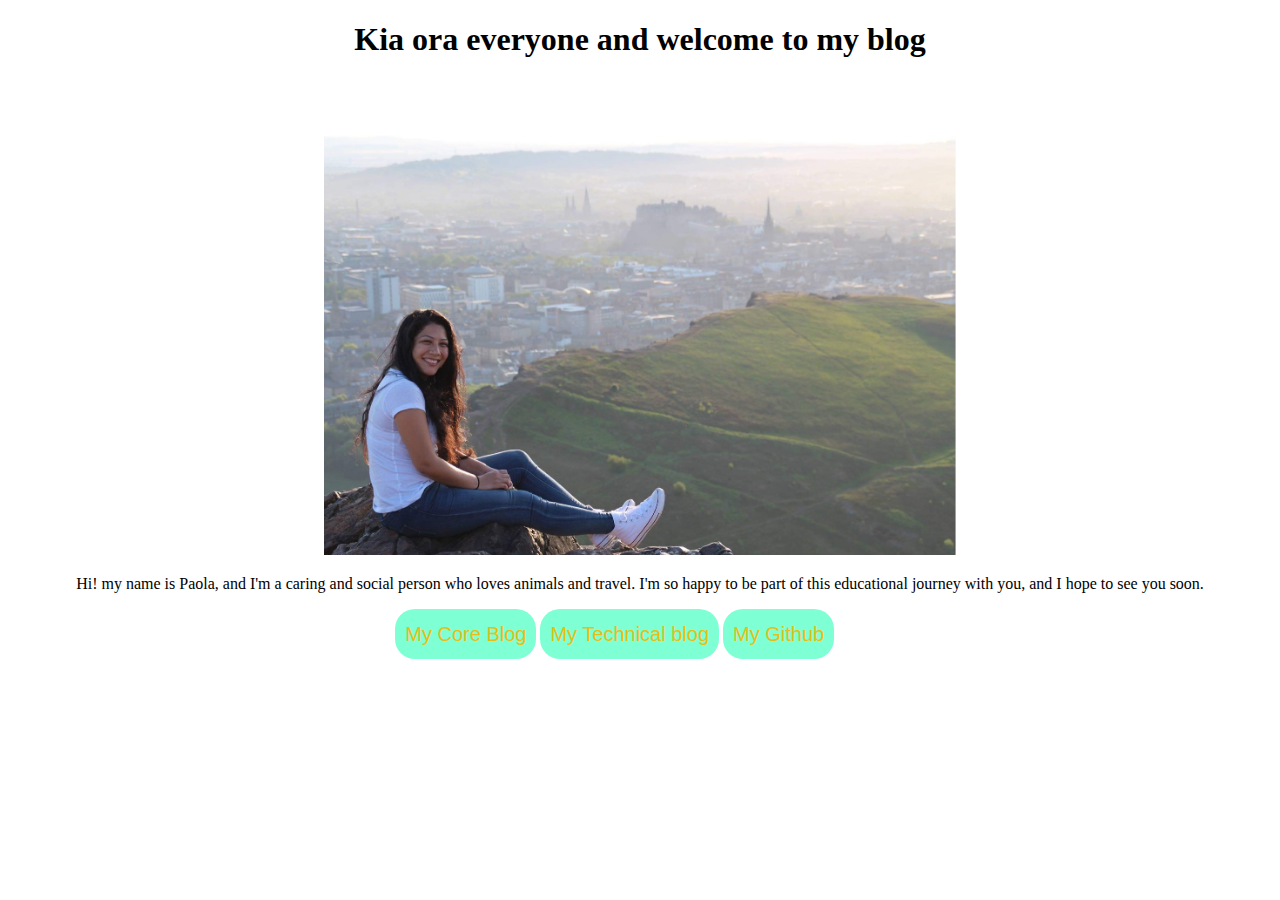
<file: index.html>
<!DOCTYPE html>
<html lang="en">
  <head>
    <meta charset="UTF-8">
    <meta hhtp-equiv="X-UA-compatible" content="IE=edge">
    <meta name="viewport" content="width=device-width, initial-scale=1.0">
    <link href="styles/main.css" rel="stylesheet" type="text/css">
    <title>Paola Santos Z</title>
    </head>

    <body>
      <div class="wrap-texto">
        <h1>Kia ora everyone and welcome to my blog</h1>
        <div class="wrap">
        <img src="Whitagram2-Image.JPG" alt="paola in scotland" width="50%">
      </div>
      <div>
         <p>Hi! my name is Paola, and I'm a caring and social person who loves animals and travel. I'm so happy to be part of this educational journey with you, and I hope to see you soon. </p>
      </div>
      <nav class="home">
        <ul>
          <li><a href="./blog/core-blog.html">My Core Blog</a></li>
          <li><a href="./blog/technical-blog.html">My Technical blog</a></li>
          <li><a href="https://github.com/pola82">My Github</a></li>
        </ul>
      </nav>
  </body>
</html>
</file>
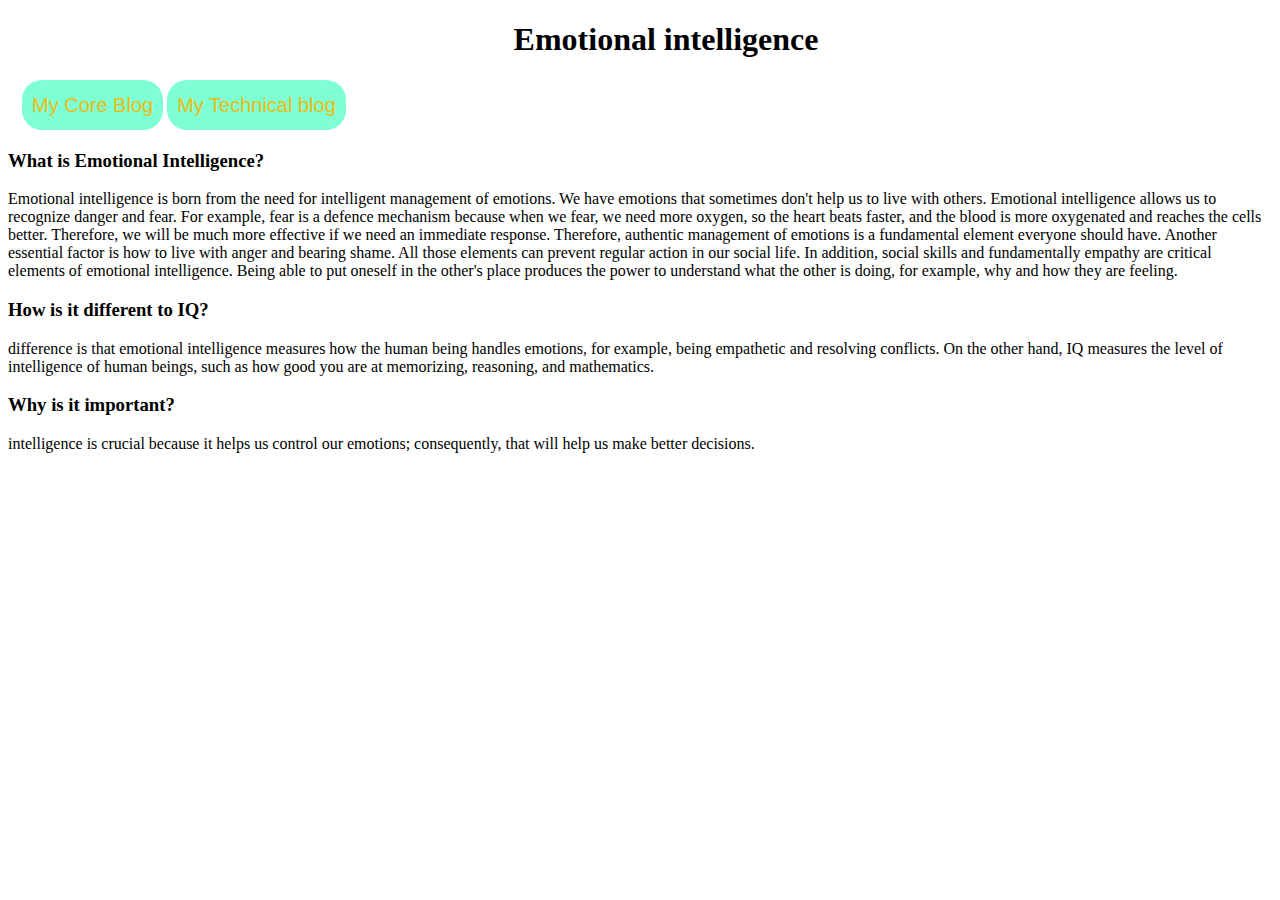
<file: blog/emotinal-intelligence.html>
<!DOCTYPE html>
<html lang="en">
    <head>
        <meta charset="UTF-8">
        <meta hhtp-equiv="X-UA-compatible" content="IE=edge">
        <meta name="viewport" content="width=device-width, initial-scale=1.0">
        <link href="../styles/main.css" rel="stylesheet" type="text/css">
        <title>Emotional intelligence</title>
    </head>
    <body>
      <h1 id="emotion">Emotional intelligence</h1>
      <nav class="lin">
        <ul>
          <li><a href="core-blog.html">My Core Blog</a></li>
          <li><a href="technical-blog.html">My Technical blog</a></li>
        </ul>
      </nav>
      <h3>What is Emotional Intelligence?</h3>
       <p>Emotional intelligence is born from the need for intelligent management of emotions.
       We have emotions that sometimes don't help us to live with others. Emotional intelligence
       allows us to recognize danger and fear. For example, fear is a defence mechanism because
       when we fear, we need more oxygen, so the heart beats faster, and the blood is more
       oxygenated and reaches the cells better. Therefore, we will be much more effective if we
       need an immediate response. Therefore, authentic management of emotions is a
       fundamental element everyone should have. Another essential factor is how to live with
       anger and bearing shame. All those elements can prevent regular action in our social life. In
       addition, social skills and fundamentally empathy are critical elements of emotional
       intelligence. Being able to put oneself in the other's place produces the power to
       understand what the other is doing, for example, why and how they are feeling.</p>
      <h3>How is it different to IQ?</h3>
       <p>difference is that emotional intelligence measures how the human being handles
       emotions, for example, being empathetic and resolving conflicts. On the other hand, IQ
       measures the level of intelligence of human beings, such as how good you are at
       memorizing, reasoning, and mathematics.</p>
      <h3>Why is it important?</h3>
       <p>intelligence is crucial because it helps us control our emotions; consequently,
       that will help us make better decisions.</p>
         
    </body>
</html>
</file>
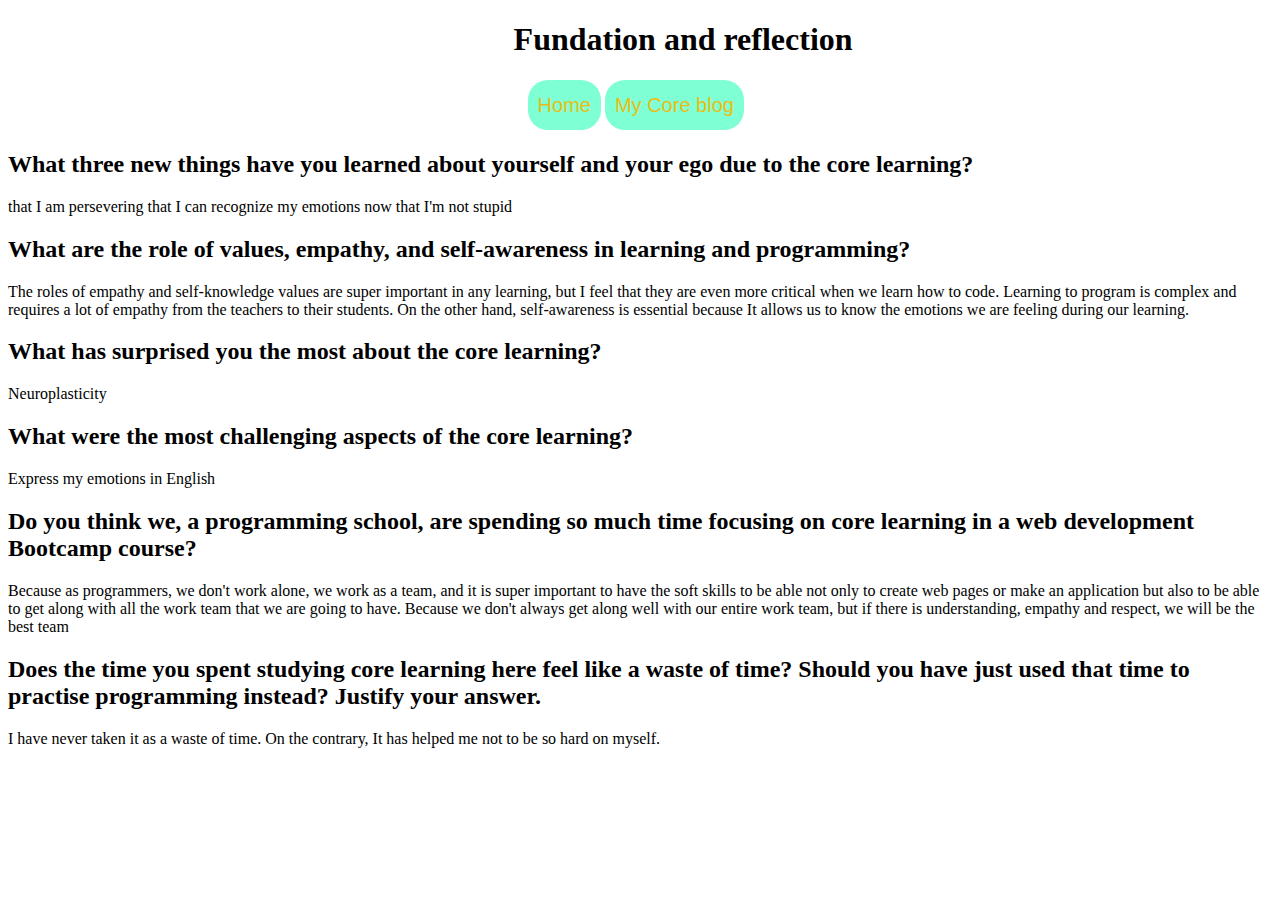
<file: blog/foundations-reflection.html>
<!DOCTYPE html>
<html lang="en">
    <head>
        <meta charset="UTF-8">
        <meta hhtp-equiv="X-UA-compatible" content="IE=edge">
        <meta name="viewport" content="width=device-width, initial-scale=1.0">
        <link href="../styles/main.css" rel="stylesheet" type="text/css">
        <title>HTML Template</title>
    </head>
    <body>
      <h1 id="plan">Fundation and reflection</h1>
      <nav class="value">
        <ul>
          <li><a href="../index.html">Home</a></li>
          <li><a href="core-blog.html">My Core blog</a></li>
        </ul>
      </nav>
      <h2>What three new things have you learned about yourself and your ego due to the core learning?</h2>
          that I am persevering
          that I can recognize my emotions now
          that I'm not stupid

      <h2>What are the role of values, empathy, and self-awareness in learning and programming?</h2>
          The roles of empathy and self-knowledge values are super important in any learning, but I feel that
          they are even more critical when we learn how to code. Learning to program is complex and requires
          a lot of empathy from the teachers to their students. On the other hand, self-awareness is essential
          because It allows us to know the emotions we are feeling during our learning. 

      <h2>What has surprised you the most about the core learning?</h2>
          Neuroplasticity

      <h2>What were the most challenging aspects of the core learning?</h2>
          Express my emotions in English

      <h2>Do you think we, a programming school, are spending so much time focusing on core learning in a web 
          development Bootcamp course?</h2>
          Because as programmers, we don't work alone, we work as a team, and it is super important to have 
          the soft skills to be able not only to create web pages or make an application but also to be able to 
          get along with all the work team that we are going to have. Because we don't always get along well with
          our entire work team, but if there is understanding, empathy and respect, we will be the best team

      <h2>Does the time you spent studying core learning here feel like a waste of time? Should you have just 
          used that time to practise programming instead? Justify your answer.</h2>    
          I have never taken it as a waste of time. On the contrary, It has helped me not to be so hard on myself.
    </body>
</html>
</file>
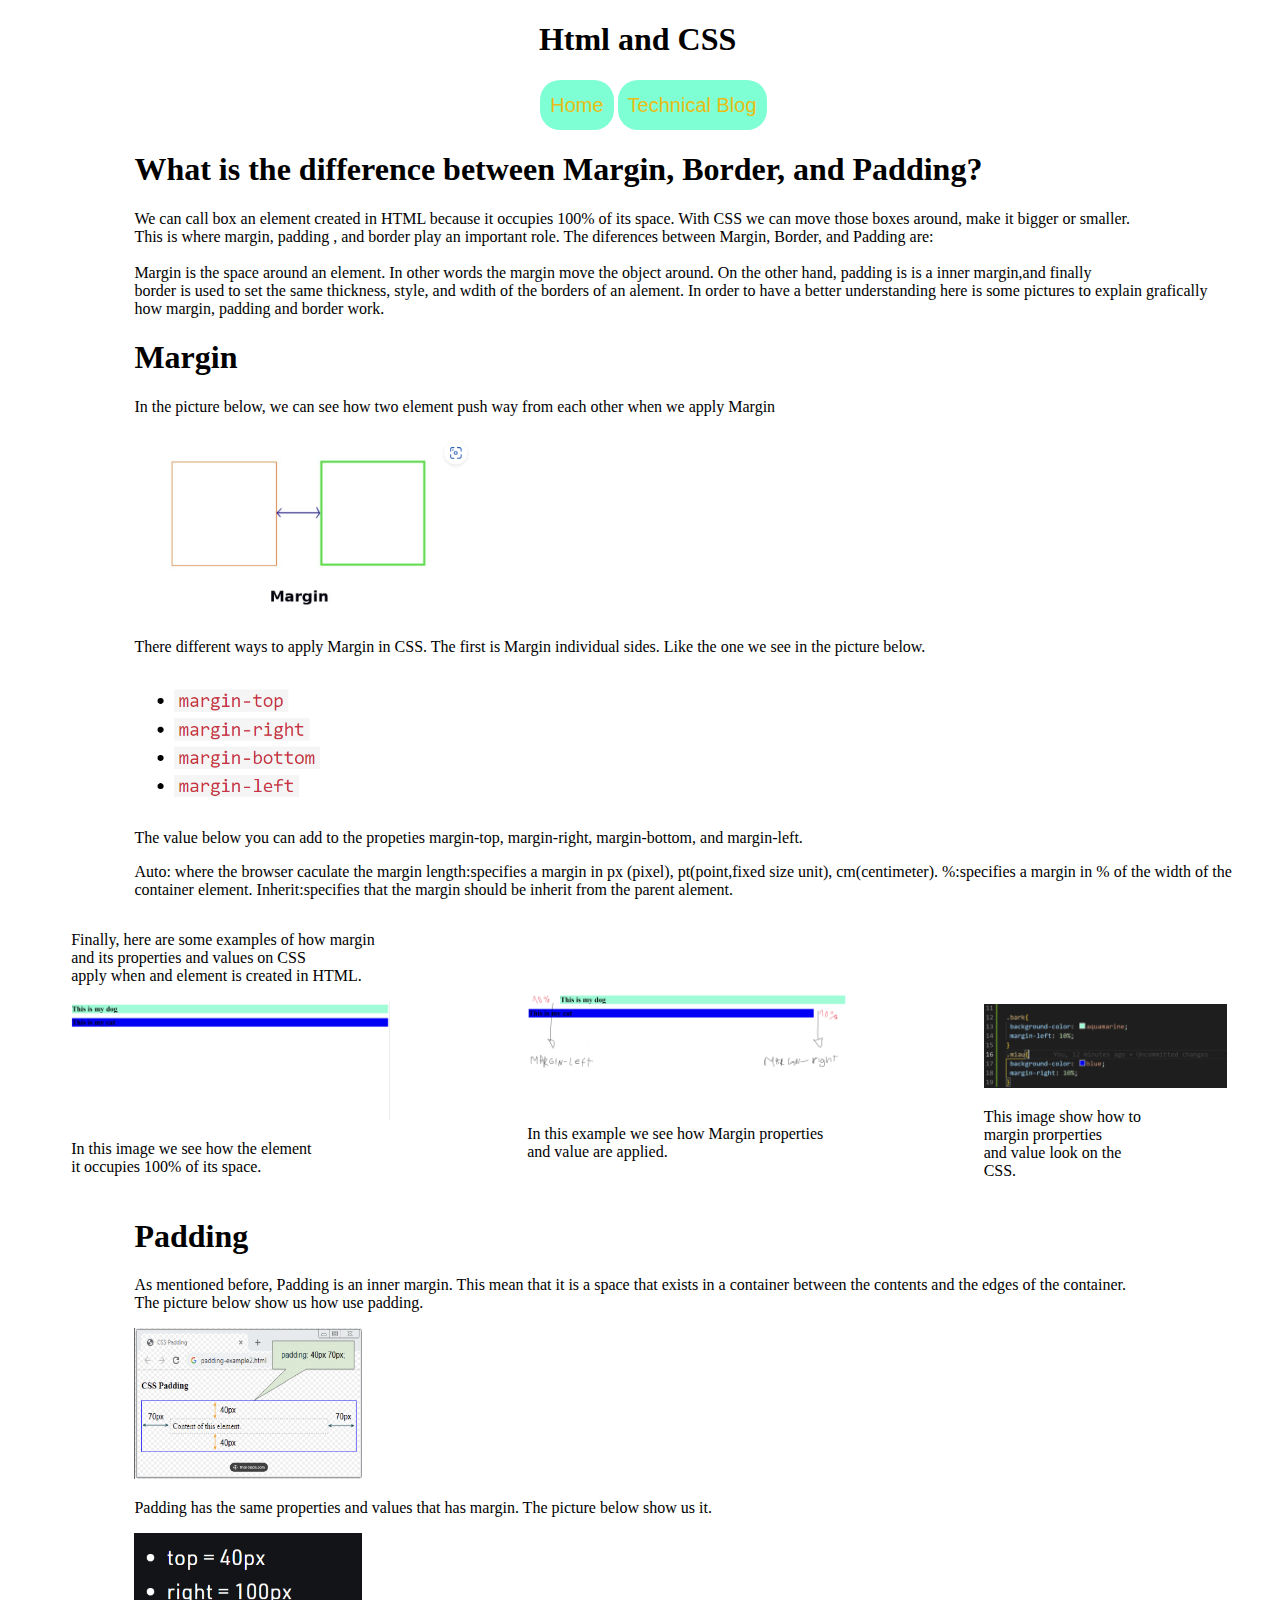
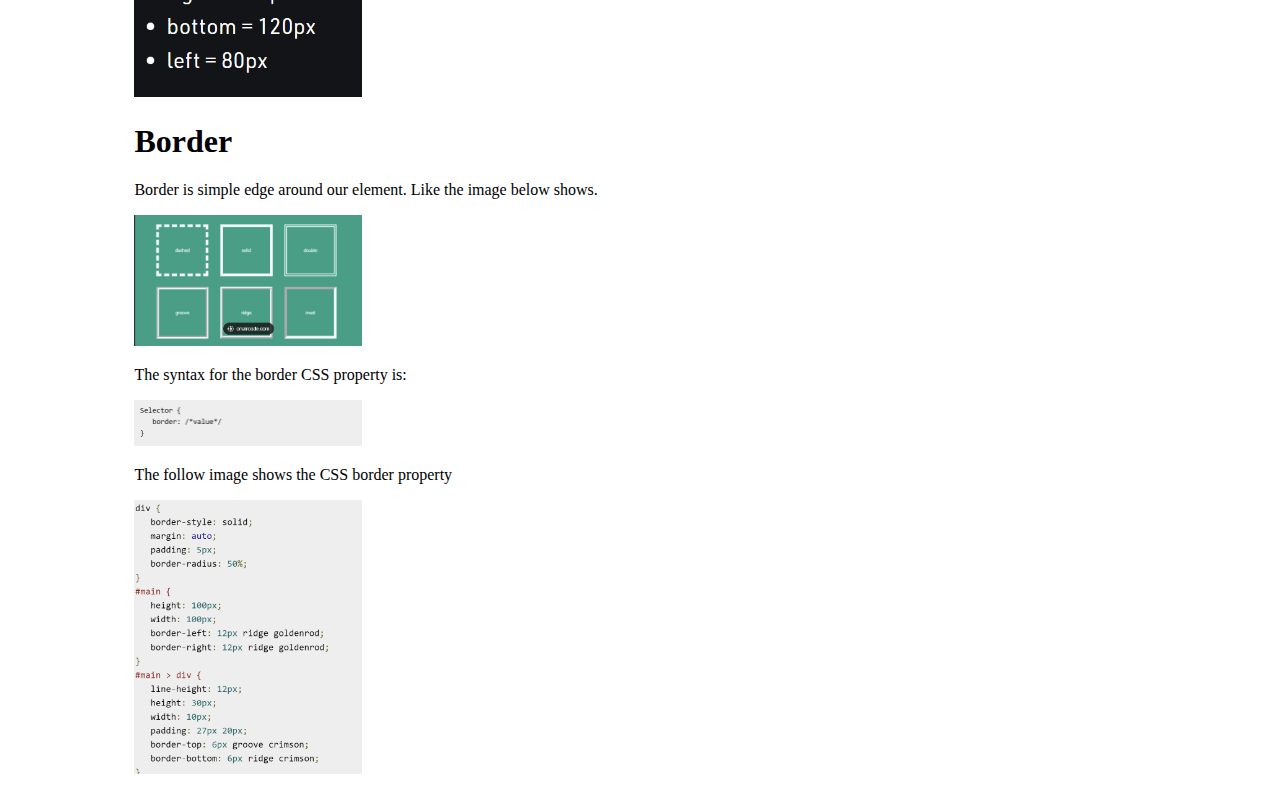
<file: blog/html-css.html>
<!DOCTYPE html>
<html>
  <head>
    <title>html-css</title>
    <meta charset="UTF-8">
    <meta hhtp-equiv="X-UA-compatible" content="IE=edge">
    <meta name="viewport" content="width=device-width, initial-scale=1.0">
    <link href="../styles/main.css" rel="stylesheet" type="text/css">
  </head>

  
  <body>
    <h1 id="html">Html and CSS</h1>
    <nav class="links">
      <ul>
        <li><a href="../index.html">Home</a></li>
        <li><a href="technical-blog.html">Technical Blog</a></li>
      </ul>
    </nav>
     <div class="content">
      <h1>What is the difference between Margin, Border, and Padding?</h1>
      <p>We can call box an element created in HTML because it occupies 100% of its space. With CSS we can move those boxes around, make it bigger or smaller. <br>
       This is where margin, padding , and border play an important role.
       The diferences between Margin, Border, and Padding are: <br><br>
       Margin is the space around an element. In other words the margin move the object around. On the other hand, padding is is a inner margin,and finally<br>
       border is used to set the same thickness, style, and wdith of the borders of an alement.
       In order to have a better understanding here is some pictures to explain grafically <br>
       how margin, padding and border work.</p>
     </div>
     <div class="margarita">
        <h1>Margin</h1>
        <p>In the picture below, we can see how two element push way from each other when we apply Margin</p>
         <img src="../image/Margin.png" alt="margin example" width="30%">
        <p>There different ways to apply Margin in CSS. The first is Margin individual sides. Like the one we see in the picture below.</p>
        <img src="../image/marginIndividualSides.png" alt="margin individual sides example" width="20%">
        <p> The value below you can add to the propeties margin-top, margin-right, margin-bottom, and margin-left.
         <lo>
          <li>Auto: where the browser caculate the margin</li>
          <li>length:specifies a margin in px (pixel), pt(point,fixed size unit), cm(centimeter).</li>
          <li>%:specifies a margin in % of the width of the container element.</li>
          <li>Inherit:specifies that the margin should be inherit from the parent alement.</li>
         </lo>
       </p>
     </div>
     <div id="examplebox">
          <div id="box1">
            <p>Finally, here are some examples of how margin<br> and its properties and values on CSS <br>apply when and element is created in HTML.</p>
             <img src="../image/example-of-box.png" alt="Box example" width="70%">
            <p>In this image we see how the element<br> it occupies 100% of its space. </p>
          </div>
          <div id="box2">
             <img src="../image/example-of-margin1.png" alt="Example of how margin properties and value are applied " width="70%">
             <p>In this example we see how Margin properties<br> and value are applied.</p>
          </div>
          <div id="box3">
             <img src="../image/codigo-example-margin.png" alt="Example of writing margin in css" width="150%">   
             <p>This image show how to margin prorperties<br> and value look on the CSS. </p>
          </div>
     </div>
     <div class="container">
          <div class="padding">
             <h1>Padding</h1>
              <p>As mentioned before, Padding is an inner margin. This mean that it is a space that exists in a container between the contents and the edges of the container.
              <br> The picture below show us how use padding. 
             </p>
             <img src="../image/padding-example.png" alt="Example of how padding work" width="20%"> 
          </div>
          <div class="padding1">
             <p>Padding has the same properties and values that has margin. The picture below show us it.</p>
             <img src="../image/paddingpv.png" alt="Padding properties and values" width="20%"> 
          </div>
          <div class="border">
             <h1>Border</h1>
             <p>Border is simple edge around our element. Like the image below shows.</p>
             <img src="../image/example-of-border.png" alt="Example of border" width="20%">
          </div>
          <div class="border1">
             <p>The syntax for the border CSS property is:</p> 
             <img src="../image/syntax-of-border.png" alt="Exmaple of the syntax of border in css" width="20%">
          </div>
          <div class="border2">
             <p>The follow image shows the CSS border property</p>
             <img src="../image/border-properties.png" alt="Example of border properties" width="20%">
          </div>
     </div>
  </body>
</html>
</file>
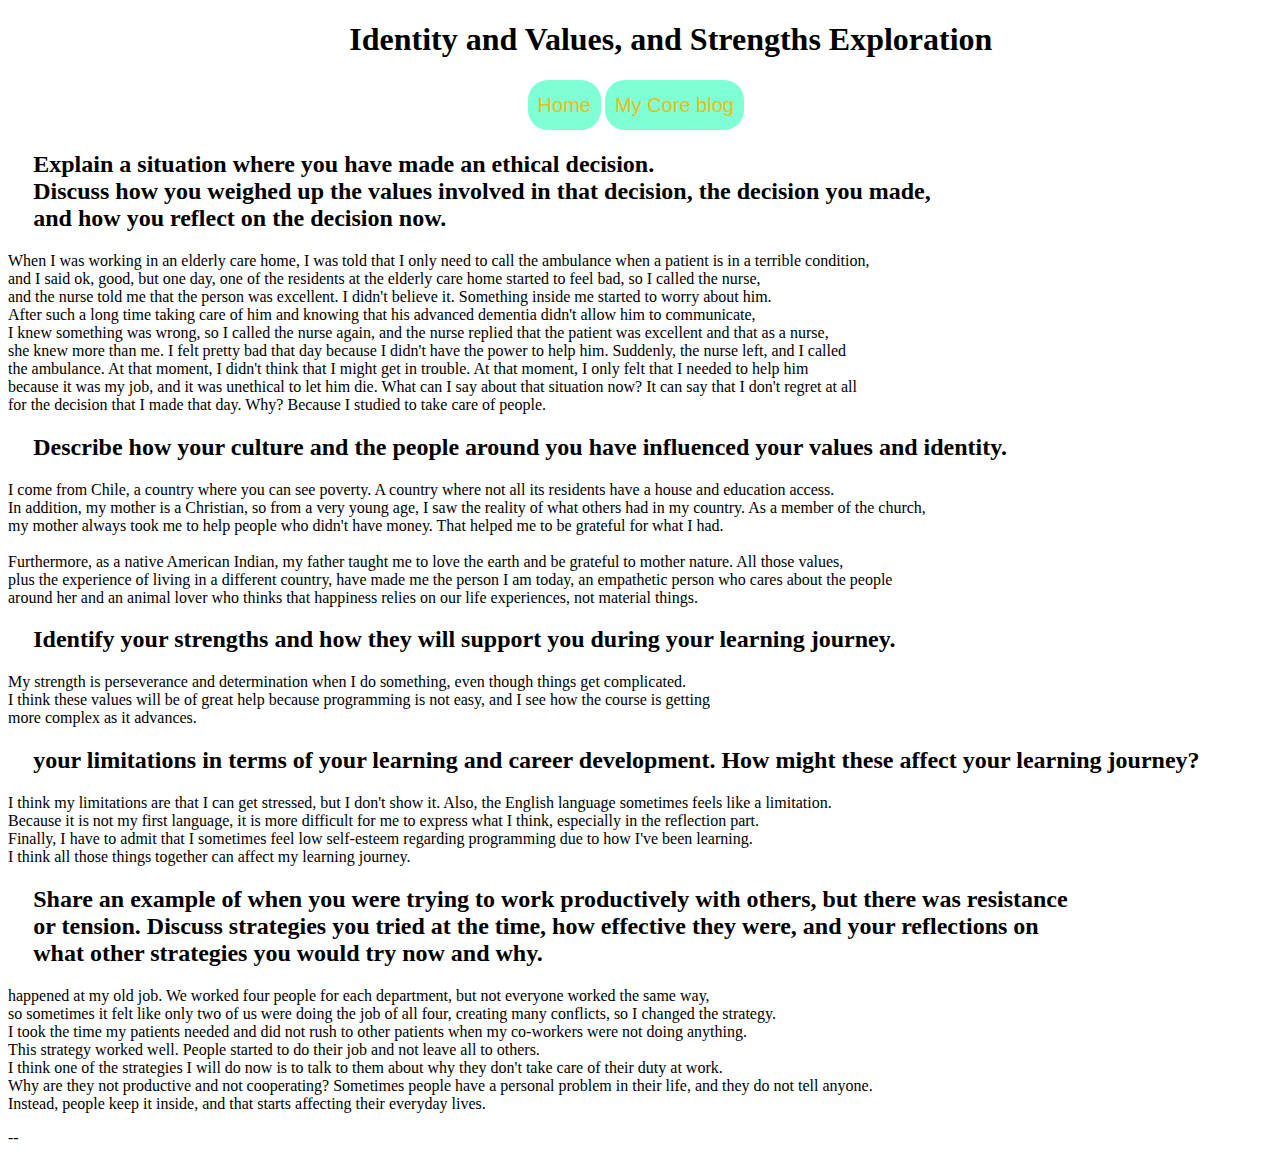
<file: blog/identity-values.html>
<!DOCTYPE html>
<html lang="en">
    <head>
        <meta charset="UTF-8">
        <meta name="viewport" content="width=device-width, initial-scale=1.0">
        <link href="../styles/main.css" rel="stylesheet" type="text/css">
        <title>HTML Template</title>
    </head>
    <body> 
       <h1 id="diego">Identity and Values, and Strengths Exploration</h1>
       <nav class="value">
        <ul>
          <li><a href="../index.html">Home</a></li>
          <li><a href="core-blog.html">My Core blog</a></li>
        </ul>
      </nav>
       <h2 id="bandi">Explain a situation where you have made an ethical decision.<br>
        Discuss how you weighed up the values involved in that decision,
        the decision you made,<br> and how you reflect on the decision now.</h2>


       <p>When I was working in an elderly care home, I was told that I only need to call the ambulance when a patient is in a terrible condition,<br>
          and I said ok, good, but one day, one of the residents at the elderly care home started to feel bad, so I called the nurse,<br>
          and the nurse told me that the person was excellent. I didn't believe it. Something inside me started to worry about him.<br>
          After such a long time taking care of him and knowing that his advanced dementia didn't allow him to communicate,<br>
          I knew something was wrong, so I called the nurse again, and the nurse replied that the patient was excellent and that as a nurse,<br>
          she knew more than me. I felt pretty bad that day because I didn't have the power to help him. Suddenly, the nurse left, and I called<br>
          the ambulance. At that moment, I didn't think that I might get in trouble. At that moment, I only felt that I needed to help him<br>
          because it was my job, and it was unethical to let him die. What can I say about that situation now? It can say that I don't regret at all<br>
          for the decision that I made that day. Why? Because I studied to take care of people.</p>
 
 
 
      <h2 id="qaali">Describe how your culture and the people around you have influenced your values and identity.</h2>

       <p> I come from Chile, a country where you can see poverty. A country where not all its residents have a house and education access. <br>
           In addition, my mother is a Christian, so from a very young age, I saw the reality of what others had in my country. As a member of the church,<br>
           my mother always took me to help people who didn't have money. That helped me to be grateful for what I had.<br><br>
 
          Furthermore, as a native American Indian, my father taught me to love the earth and be grateful to mother nature. All those values,<br>
           plus the experience of living in a different country, have made me the person I am today, an empathetic person who cares about the people <br>
           around her and an animal lover who thinks that happiness relies on our life experiences, not material things.</p>
 
 
 
      <h2 id="luke">Identify your strengths and how they will support you during your learning journey.</h2>

        <p>My strength is perseverance and determination when I do something, even though things get complicated. <br>
      I think these values will be of great help because programming is not easy, and I see how the course is getting<br>
       more complex as it advances.</p>
 
      <h2 id="tom">your limitations in terms of your learning and career development. How might these affect your learning journey?</h2>

        <p>I think my limitations are that I can get stressed, but I don't show it. Also, the English language sometimes feels like a limitation.<br>
           Because it is not my first language, it is more difficult for me to express what I think, especially in the reflection part.<br>
           Finally, I have to admit that I sometimes feel low self-esteem regarding programming due to how I've been learning.<br>
           I think all those things together can affect my learning journey.</p>
 
 
 
      <h2 id="sara">Share an example of when you were trying to work productively with others, but there was resistance <br>or tension.
          Discuss strategies you tried at the time, how effective they were, and your reflections on <br>what other strategies
          you would try now and why.</h2>
 
 
        <p> happened at my old job. We worked four people for each department, but not everyone worked the same way,<br> 
          so sometimes it felt like only two of us were doing the job of all four, creating many conflicts, so I changed the strategy. <br>
         I took the time my patients needed and did not rush to other patients when my co-workers were not doing anything.<br>
         This strategy worked well. People started to do their job and not leave all to others. <br>
         I think one of the strategies I will do now is to talk to them about why they don't take care of their duty at work.<br>
         Why are they not productive and not cooperating? Sometimes people have a personal problem in their life, and they do not tell anyone.<br>
         Instead, people keep it inside, and that starts affecting their everyday lives.</p>
 
 
 -- 
    </body>
</html>
</file>
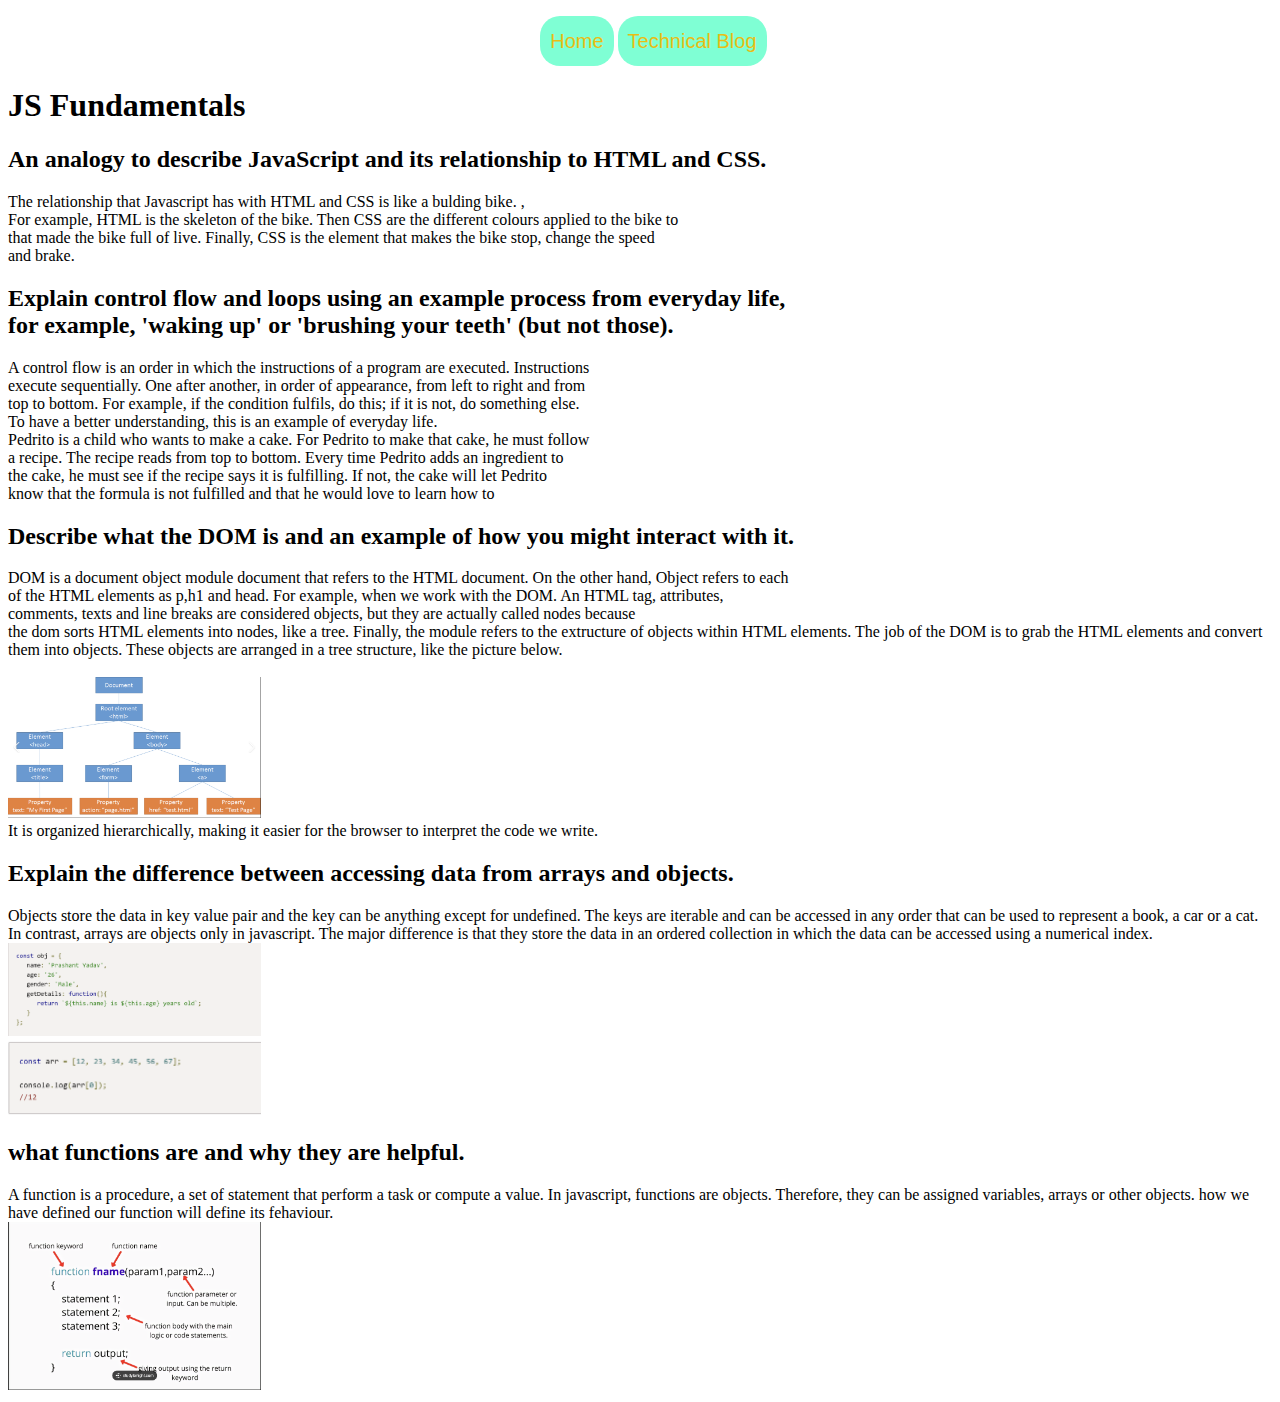
<file: blog/javascript-dom.html>
<!DOCTYPE html>
<html lang="en">
    <head>
        <meta charset="UTF-8">
        <meta name="viewport" content="width=device-width, initial-scale=1.0">
        <link href="../styles/main.css" rel="stylesheet" type="text/css">
        <title>HTML Template</title>
    </head>
    <body>
      <nav class="links">
        <ul>
          <li><a href="../index.html">Home</a></li>
          <li><a href="technical-blog.html">Technical Blog</a></li>
        </ul>
      </nav>
      <h1 id="fundamental">JS Fundamentals</h1> 
      <h2>An analogy to describe JavaScript and its relationship to HTML and CSS.</h2>
         The relationship that Javascript has with HTML and CSS is like a bulding bike. ,<br>
         For example, HTML is the skeleton of the bike. Then CSS are the different colours applied to the bike to<br>
         that made the bike full of live. Finally, CSS is the element that makes the bike stop, change the speed<br>
         and brake.
      <h2>Explain control flow and loops using an example process from everyday life, <br>
          for example, 'waking up' or 'brushing your teeth' (but not those).</h2>
          A control flow is an order in which the instructions of a program are executed. Instructions<br> 
          execute sequentially. One after another, in order of appearance, from left to right and from <br>
          top to bottom. For example, if the condition fulfils, do this; if it is not, do something else.<br>
          To have a better understanding, this is an example of everyday life.<br>
          Pedrito is a child who wants to make a cake. For Pedrito to make that cake, he must follow<br>
          a recipe. The recipe reads from top to bottom. Every time Pedrito adds an ingredient to<br>
           the cake, he must see if the recipe says it is fulfilling. If not, the cake will let Pedrito<br>
            know that the formula is not fulfilled and that he would love to learn how to
      <h2>Describe what the DOM is and an example of how you might interact with it.</h2>

          DOM is a document object module document that refers to the HTML document. On the other hand, Object refers to each<br>
          of the HTML elements as p,h1 and head. For example, when we work with the DOM. An HTML tag, attributes,<br>
          comments, texts and line breaks are considered objects, but they are actually called nodes because<br>
          the dom sorts HTML elements into nodes, like a tree. Finally, the module refers to the extructure of objects within HTML elements.
         The job of the DOM is to grab the HTML elements and convert them into objects. These objects are arranged 
         in a tree structure, like the picture below.<br><br>
      <div class="dom">
         <img src="../image/maria.png" alt="Dom" width="20%"> 
      </div>
         It is organized hierarchically, making it easier for the browser to interpret the code we write.
      <h2>Explain the difference between accessing data from arrays and objects.</h2>
          Objects store the data in key value pair and the key can be anything except for undefined. The keys are iterable and can be accessed in any order that can be used to represent a book, a car or a cat.  In contrast, arrays are objects only in javascript. The major difference is that they store the data in an ordered collection in which the data can be accessed using a numerical index.
          <div class="dom">
            <img src="../image/objectsExamplepng.png" alt="Object" width="20%"> 
         </div>
         <div class="dom">
          <img src="../image/array example.png" alt="array" width="20%"> 
       </div>
      <h2>what functions are and why they are helpful.</h2>
          A function is a procedure, a set of statement that perform a task or compute a value. In javascript, functions are objects. Therefore, they can be assigned variables, arrays or other objects.
          how we have defined our function will define its fehaviour.
          <div class="dom">
            <img src="../image/functionExample.png" alt="Dom" width="20%"> 
         </div>
    </body>
</html>
</file>
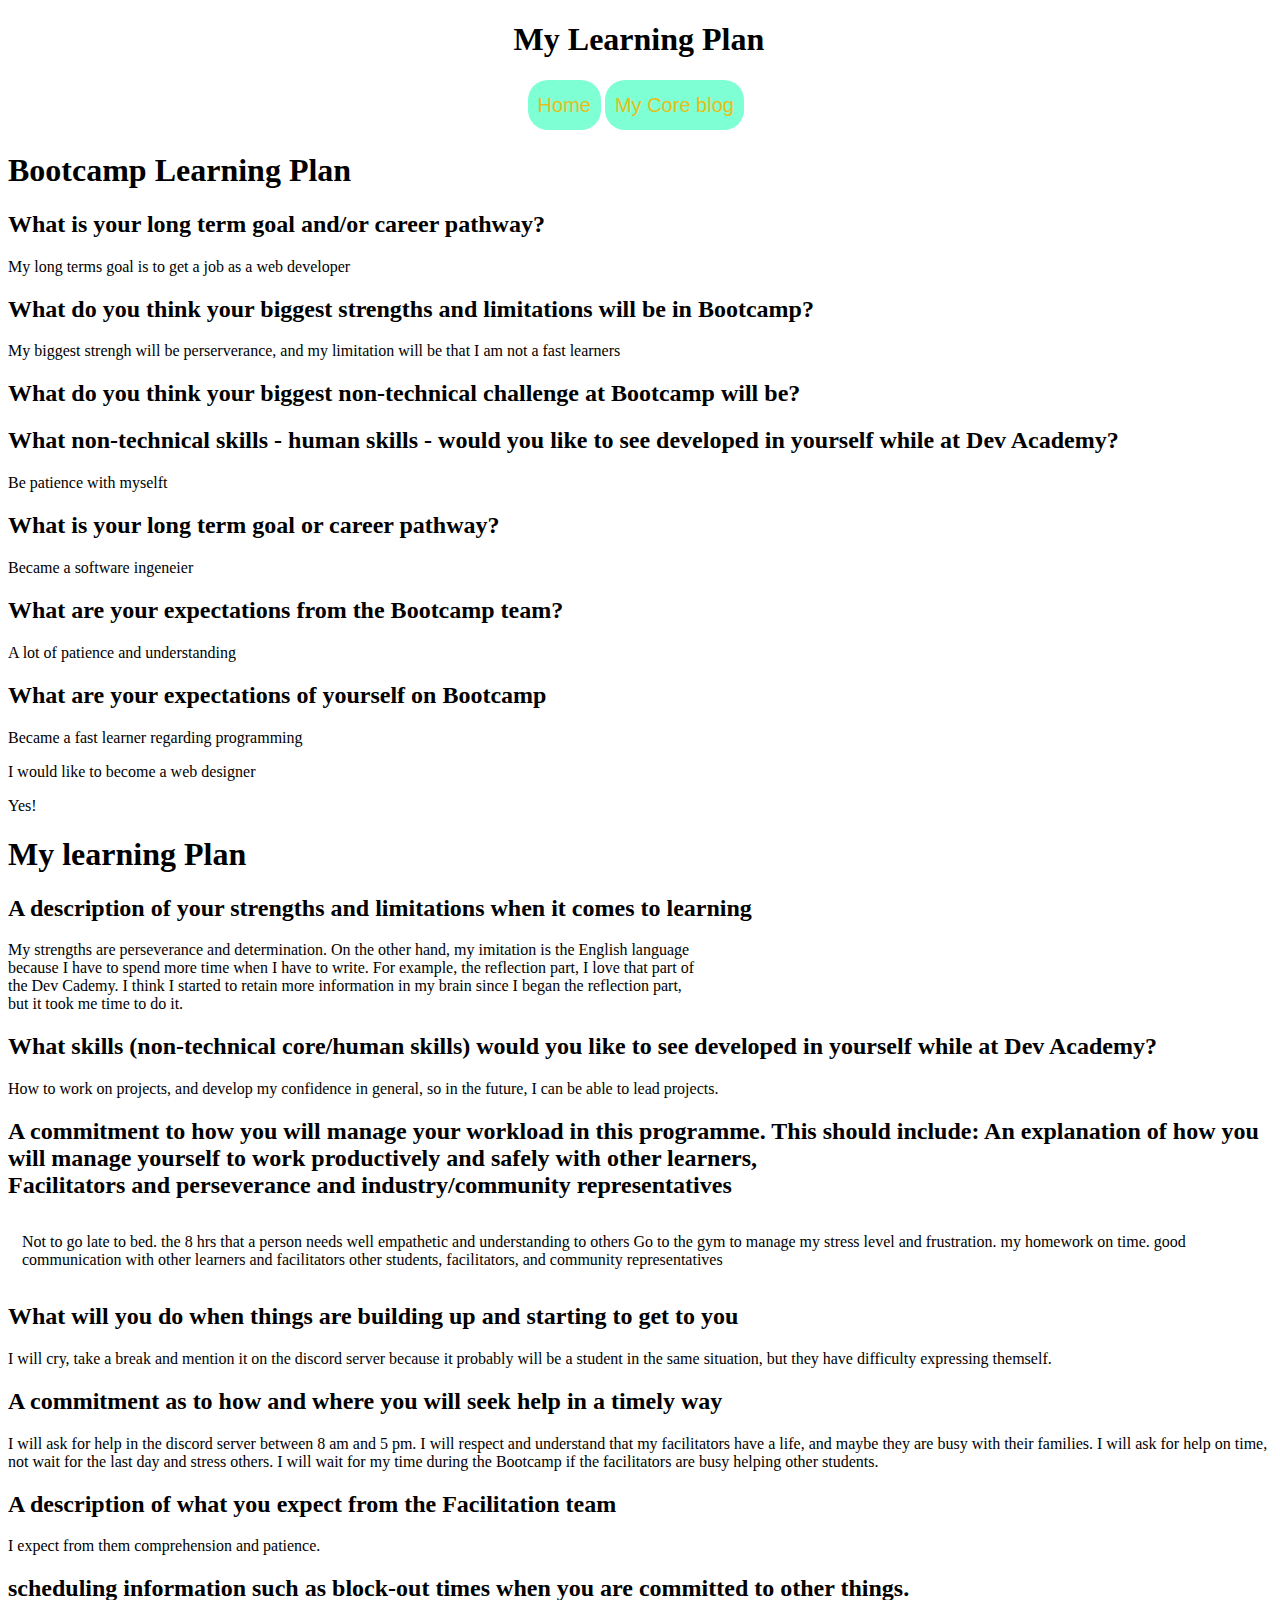
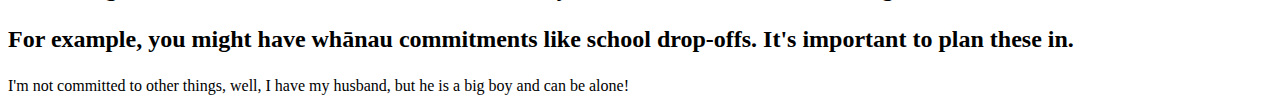
<file: blog/learning-plan.html>
<!DOCTYPE html>
<html lang="en">
    <head>
        <meta charset="UTF-8">
        <meta hhtp-equiv="X-UA-compatible" content="IE=edge">
        <meta name="viewport" content="width=device-width, initial-scale=1.0">
        <link href="../styles/main.css" rel="stylesheet" type="text/css">
        <title>HTML Template</title>
    </head>
    <body>
      <h1 id="plan">My Learning Plan</h1>
      <nav class="value">
        <ul>
          <li><a href="../index.html">Home</a></li>
          <li><a href="core-blog.html">My Core blog</a></li>
        </ul>
      </nav>
      <h1>Bootcamp Learning Plan</h1>
      <h2>What is your long term goal and/or career pathway?</h2>
          My long terms goal is to get a job as a web developer
      <h2>What do you think your biggest strengths and limitations will be in Bootcamp?</h2>
          My biggest strengh will be perserverance, and my limitation will be that I am not a fast learners
      <h2>What do you think your biggest non-technical challenge at Bootcamp will be?</h2>
      <h2>What non-technical skills - human skills - would you like to see developed in yourself while at Dev Academy?</h2>
          Be patience with myselft
      <h2> What is your long term goal or career pathway?</h2>
          Became a software ingeneier
      <h2>What are your expectations from the Bootcamp team?</h2>
          A lot of patience and understanding
      <h2>What are your expectations of yourself on Bootcamp</h2>
          Became a fast learner regarding programming 
      <p> I would like to become a web designer</p>
          Yes!
      <h1>My learning Plan</h1>
      <h2>A description of your strengths and limitations when it comes to learning</h2>
      <p>My strengths are perseverance and determination. On the other hand, my imitation is the English language<br>
          because I have to spend more time when I have to write. For example, the reflection part, I love that part of<br>
          the Dev Cademy. I think I started to retain more information in my brain since I began the reflection part,<br>
          but it took me time to do it.</p>



      <h2>What skills (non-technical core/human skills) would you like to see developed in yourself while at Dev Academy?</h2>
      <p> How to work on projects, and develop my confidence in general, so in the future, I can be able to lead projects.</p> 


      <h2> A commitment to how you will manage your workload in this programme. This should include:
           An explanation of how you will manage yourself to work productively and safely with other learners,<br>
          Facilitators and perseverance and industry/community representatives</h2>
        <ul>
          <li>Not to go late to bed.</li>
          <li>the 8 hrs that a person needs</li>
          <li>well</li>
          <li>empathetic and understanding to others</li>
          <li>Go to the gym to manage my stress level and frustration.</li>
          <li> my homework on time.</li>
          <li>good communication with other learners and facilitators</li>
          <li>other students, facilitators, and community representatives</li>
        </ul>

      <h2>What will you do when things are building up and starting to get to you</h2>
          I will cry, take a break and mention it on the discord server because it probably will be a student in the same situation, but they have difficulty expressing themself. 
      <h2> A commitment as to how and where you will seek help in a timely way</h2>
         <p>I will ask for help in the discord server between 8 am and 5 pm. 
          I will respect and understand that my facilitators have a life, and maybe they are busy with their families.

          I will ask for help on time, not wait for the last day and stress others. 

          I will wait for my time during the Bootcamp if the facilitators are busy helping other students.</p> 

       <h2>A description of what you expect from the Facilitation team</h2>
          I expect from them comprehension and patience. 

        <h2>scheduling information such as block-out times when you are committed to other things. 
          <p>For example, you might have whānau commitments like school drop-offs. It's important to plan these in.</h2>
          I'm not committed to other things, well, I have my husband, but he is a big boy and can be alone!</p>
    </body>
</html>
</file>
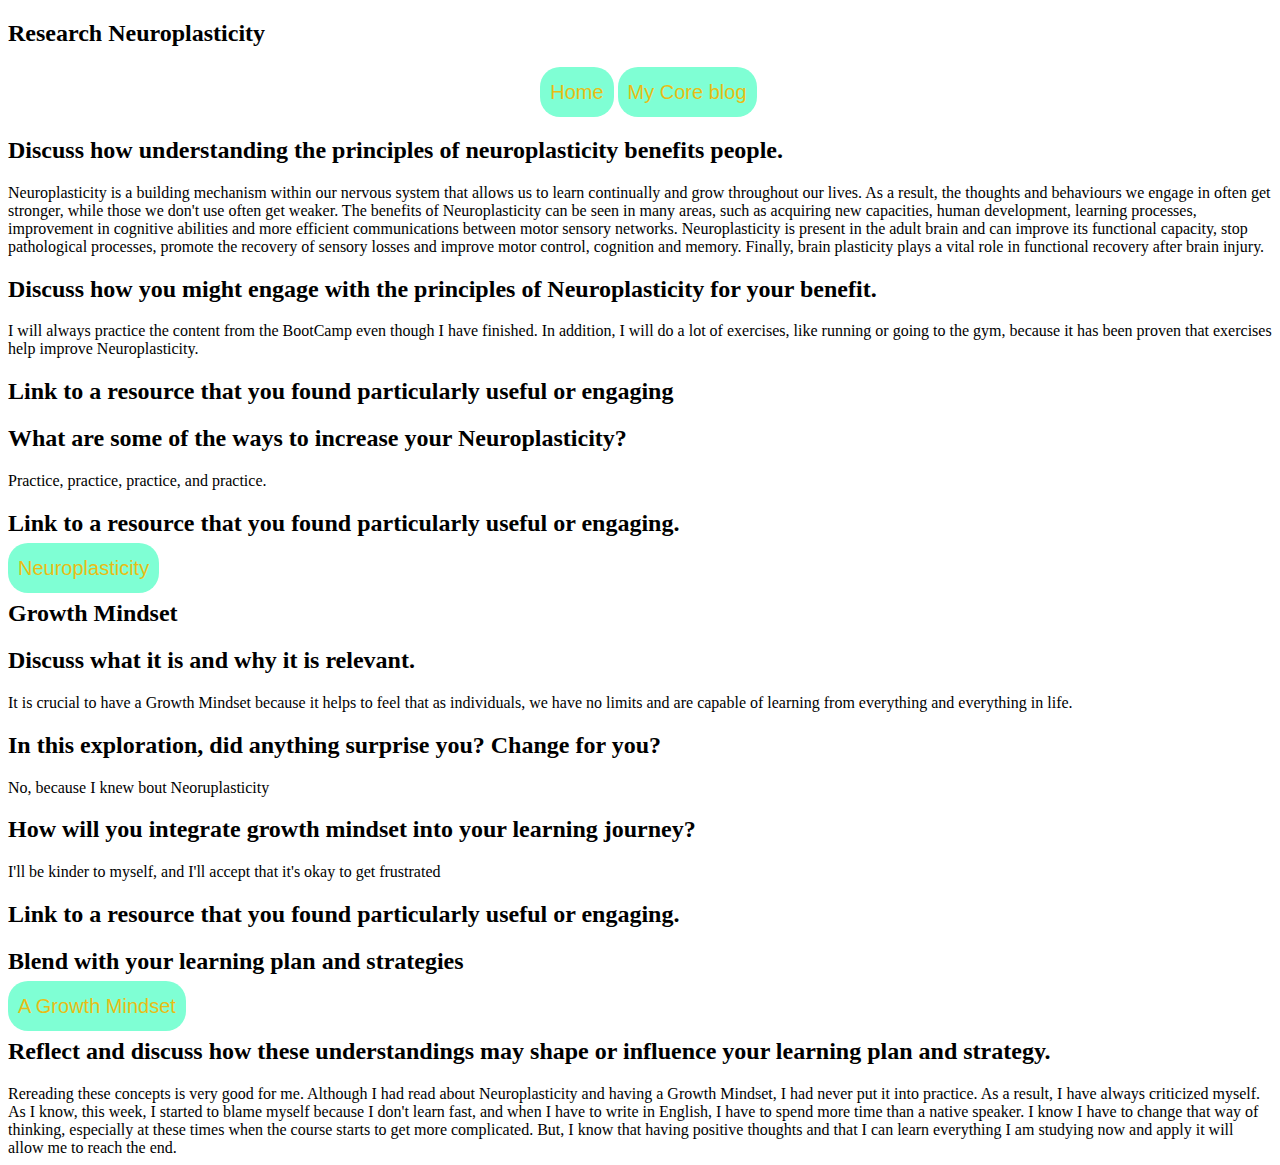
<file: blog/neuroplasticity.html>
<!DOCTYPE html>
<html lang="en">
    <head>
        <meta charset="UTF-8">
        <meta name="viewport" content="width=device-width, initial-scale=1.0">
        <link href="../styles/main.css" rel="stylesheet" type="text/css">
        <title>Neuroplasticity</title>
    </head>
    <body>
      <h2>Research Neuroplasticity</h2>
      <nav class="links">
        <ul>
          <li><a href="../index.html">Home</a></li>
          <li><a href="core-blog.html">My Core blog</a></li>
        </ul>
      </nav>

        <h2>Discuss how understanding the principles of neuroplasticity benefits people.</h2>
          Neuroplasticity is a building mechanism within our nervous system that allows us to learn continually
          and grow throughout our lives. As a result, the thoughts and behaviours we engage in often get stronger, 
          while those we don't use often get weaker.              
          The benefits of Neuroplasticity can be seen in many areas, such as acquiring new capacities, human development,
          learning processes, improvement in cognitive abilities and more efficient communications between motor sensory networks.
      
          Neuroplasticity is present in the adult brain and can improve its functional capacity, stop pathological processes, promote
          the recovery of sensory losses and improve motor control, cognition and memory.
          Finally, brain plasticity plays a vital role in functional recovery after brain injury.
      
      
      
       <h2>Discuss how you might engage with the principles of Neuroplasticity for your benefit.</h2>
          I will always practice the content from the BootCamp even though I have finished. In addition,
          I will do a lot of exercises, like running or going to the gym, because it has been proven that exercises help improve Neuroplasticity. 
          <h2>Link to a resource that you found particularly useful or engaging</h2>
          
       <h2>What are some of the ways to increase your Neuroplasticity?</h2>
           Practice, practice, practice, and practice.
        
        <h2>Link to a resource that you found particularly useful or engaging.</h2>
        <li><a href="https://www.verywellmind.com/what-is-brain-plasticity-2794886">Neuroplasticity</a></li>
         <h2>Growth Mindset</h2>

         <h2>Discuss what it is and why it is relevant.</h2>
             It is crucial to have a Growth Mindset because it helps to feel that as individuals,
             we have no limits and are capable of learning from everything and everything in life.
         <h2>In this exploration, did anything surprise you? Change for you?</h2>
             No, because I knew bout Neoruplasticity
         <h2>How will you integrate growth mindset into your learning journey?</h2>
             I'll be kinder to myself, and I'll accept that it's okay to get frustrated
         <h2>Link to a resource that you found particularly useful or engaging.</h2>
         <h2>Blend with your learning plan and strategies</h2>
         <li><a href="https://www.mindbydesign.io/benefits-of-a-growth-mindset/"> A Growth Mindset <Link></Link></a></li>
          
         <h2>Reflect and discuss how these understandings may shape or influence your learning plan and strategy.</h2>
             Rereading these concepts is very good for me. Although I had read about Neuroplasticity and having a Growth Mindset,
             I had never put it into practice. As a result, I have always criticized myself. As I know, this week, I started to blame myself 
             because I don't learn fast, and when I have to write in English, I have to spend more time than a native speaker. 

            I know I have to change that way of thinking, especially at these times when the course starts to get more complicated. 
            But, I know that having positive thoughts and that I can learn everything I am studying now and apply it will allow me to reach the end.
    </body>
</html>
</file>
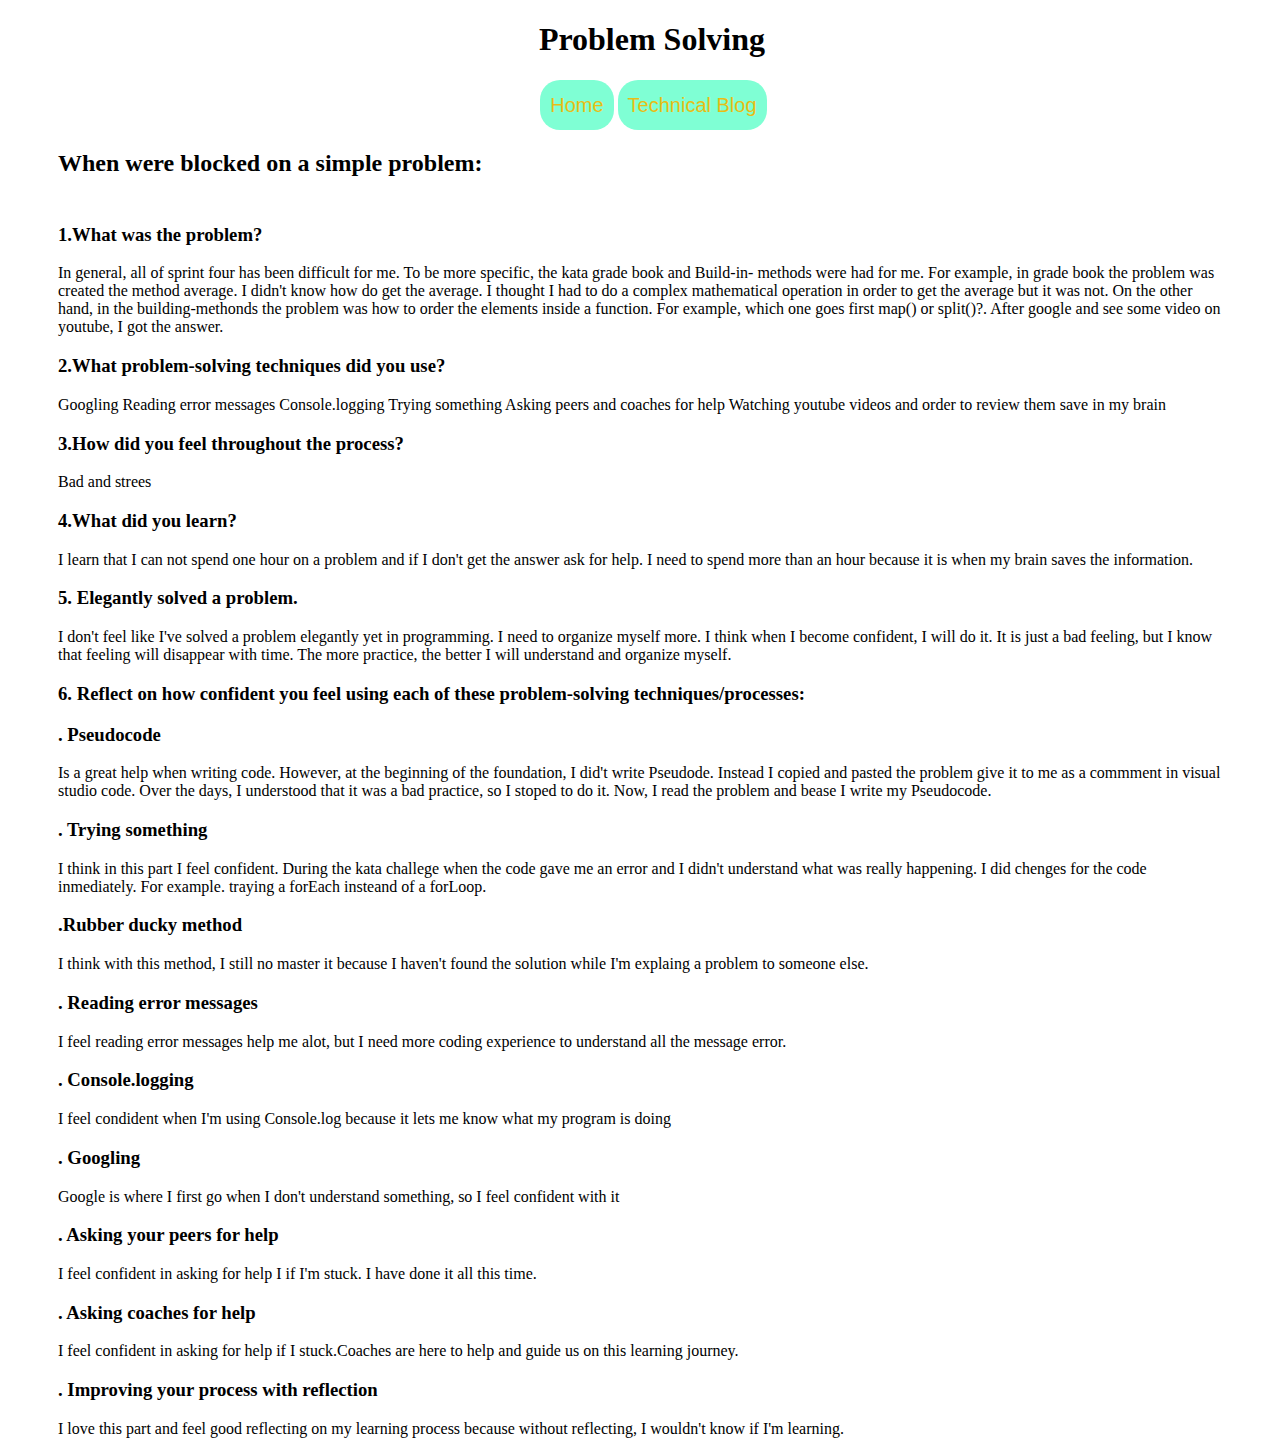
<file: blog/problem-solving.html>
<!DOCTYPE html>
<html lang="en">
  <head>
    <meta charset="UTF-8">
    <meta name="viewport" content="width=device-width, initial-scale=1.0">
    <link href="../styles/main.css" rel="stylesheet" type="text/css">
    <title>HTML Template</title>
  </head>
        <body>
          <h1 id="pro">Problem Solving</h1>
          <nav class="links">
            <ul>
              <li>
                <a href="../index.html">Home</a>
              </li>
              <li>
                <a href="technical-blog.html">Technical Blog</a>
              </li>
            </ul>
          </nav>
            <div class="solving">
               <h2>When were blocked on a simple problem:</2><br><br>
                <h3>1.What was the problem?</h3>
                  In general, all of sprint four has been difficult for me. To be more specific, 
                  the kata grade book and Build-in- methods were had for me. For example, in grade book the problem was created the method average. 
                  I didn't know how do get the average. I thought I had to do a complex mathematical operation in order
                  to get the average but it was not. On the other hand, in the building-methonds the problem was how to order the elements inside
                   a function. For example, which one goes first map() or split()?. After google and see some video on youtube, I got the answer.
          
                <h3>2.What problem-solving techniques did you use?</h3>
                  Googling
                  Reading error messages 
                  Console.logging
                  Trying something
                  Asking peers and coaches for help
                  Watching youtube videos and order to review them save in my brain
          
                <h3>3.How did you feel throughout the process?</h3>
                    Bad and strees 
          
                <h3>4.What did you learn?</h3>
                    I learn that I can not spend one hour on a problem and if I don't get the answer ask for help. 
                    I need to spend more than an hour because it is when my brain saves the information.
          
                <h3>5. Elegantly solved a problem.</h3>
                    I don't feel like I've solved a problem elegantly yet in programming. I need to organize myself more.
                    I think when I become confident, I will do it. It is just a bad feeling, but I know that feeling will disappear with time. The more practice, the better I will understand and organize myself.
          
                <h3>6. Reflect on how confident you feel using each of these problem-solving techniques/processes:</h3>
                <h3>. Pseudocode</h3> 
                  Is a great help when writing code. However, at the beginning of the foundation, 
                  I did't write Pseudode. Instead I copied and pasted the problem give it to me as a commment in visual studio code.
                  Over the days, I understood that it was a bad practice, so I stoped to do it. Now, I read the problem and bease
                  I write my Pseudocode.
                
                <h3>. Trying something</h3>
                    I think in this part I feel confident. During the kata challege when the code gave me an error and I didn't understand 
                    what was really happening. I did chenges for the code inmediately. For example. traying a forEach insteand of a forLoop. 
                    
          
                <h3>.Rubber ducky method</h3>
                    I think with this method, I still no master it because I haven't found the solution while I'm explaing a problem to someone else.
          
                <h3>. Reading error messages </h3>
                    I feel reading error messages help me alot, but I need more coding experience to understand all the message error.
          
                <h3>. Console.logging</h3>
                  I feel condident when I'm using Console.log because it lets me know what my program is doing
          
                <h3>. Googling</h3>
                  Google is where I first go when I don't understand something, so I feel confident with it 
          
                <h3>. Asking your peers for help</h3>
                    I feel confident in asking for help I if I'm stuck. I have done it all this time.
      
                <h3>. Asking coaches for help</h3>
                    I feel confident in asking for help if I stuck.Coaches are here to help and guide us on this learning journey.  
          
                <h3>. Improving your process with reflection</h3>
                    I love this part and feel good reflecting on my learning process because without reflecting,
                    I wouldn't know if I'm learning.
          </div>
    </body>
</html>
</file>
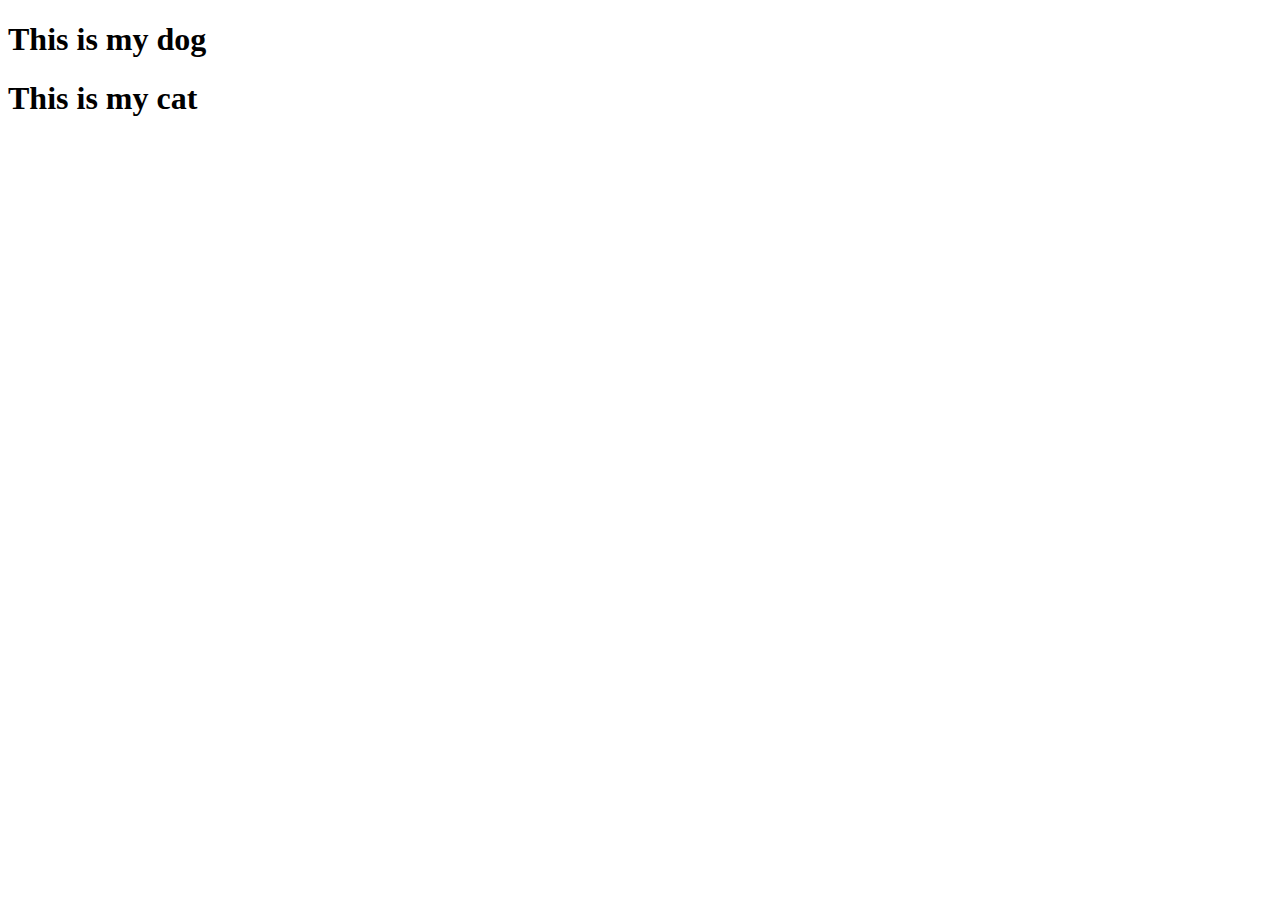
<file: blog/te-houtaewa-template.html>
<!DOCTYPE html>
<html>
  <head>
    <title>Stories and Legends (PAGE title) </title>
    <meta charset="UTF-8">
    <meta name="viewport" content="width=device-width, initial-scale=1.0">
    <link href="../styles/main.css" rel="stylesheet" type="text/css">
  </head>
  
  <body>
    
    <h1 class="bark">This is my dog</h1>
    <h1 class="miau">This is my cat</h1>
    
  </body>
</html>
</file>
<file: styles/main.css>
/* this is all the background*/
body {
  background-color:white;
}
@media screen and (max-width: 500px) {
  body {
    background-color:lightgreen;
  }
 }

 /* this part belong to index.html*/
.content, .margarita, .container {
  padding-left: 10%;
}
.wrap-texto{
  text-align: center;
}
.home{
  margin-right: 4%;
}
/* untill here*/

/* from this part starts technical blog*/

#examplebox{  /*padre*/
   display: flex; 
   justify-content: center;
    width: 100%;
  }
#box1{

  margin-left: 5%;
}
#box2{
  margin-top: 6%;
}

#box3{
  margin-top: 7%;
  margin-right: 10%;
}

/* untill here*/

/* this part belong to core-blog*/
.core{
  margin-left:42%;
}
#core-topic{
  margin-left: 42%;
}
a {
  text-decoration: none; 
  font-size: 20px;
  font-family: sans-serif;
  padding: 14px 10px
}
ul{
  padding: 14px
}
li{
  list-style: none; 
  display: inline;
}
li a{
  background:aquamarine; 
  color:#e9bd15;
  border-radius: 20px;
}
li a:hover{
  background: #4da4ff; 
  color:white;
}

.links{ 
  height: 50px;
  margin-left: 10%;
  margin-right: 10%;
  padding-left: 31%

}


/* until here */
 
/* from this part stars my core technical*/

#technical-blog{
  margin-left: 41%;
}
#topic-one{
  /*background:#fff; 
  height: 50px;*/
  margin-left: 28%;

}

#bandi, #qaali, #luke, #tom, #sara{
  margin-left: 2%;
}

/*p{
  margin-left: 2%;
}*/

 #diego{
  margin-left:27%;
 } 

 .value{
  margin-left: 40%;
 }

 #plan {

  margin-left: 40%;
 }
/* emotional intelligence from here*/
 #emotion {
  margin-left: 40%;
 }

 
 @media screen and (min-width: 200px) {
  .home {width: 100px; float: left;}
 }
 .home {
  float: none;
  width: auto;
}
/* title of problem solving h1*/
#pro, #html{
  margin-left:42%;
}
.solving{
  margin-left: 50px;
  margin-right:50px;
}
</file>
